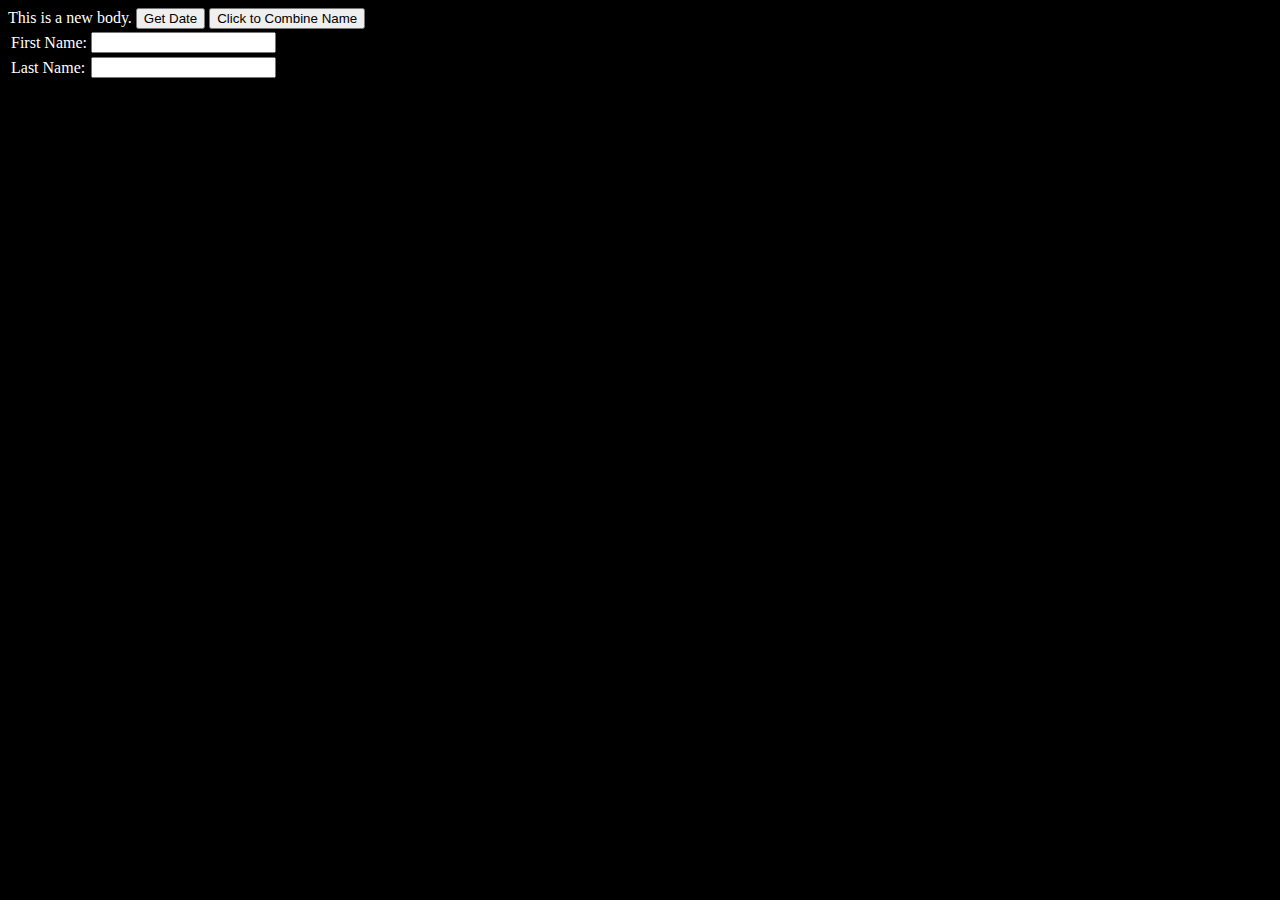
<file: templates/index.html>
<!DOCTYPE html>
<html lang="en">
<head>
    <meta charset="UTF-8">
    <title>Basic Flask Tutorial</title>
</head>
<link rel="stylesheet" href="../static/index.css">
<body>
This is a new body.
<button type="button" onclick="document.getElementById('display').innerHTML=Date()">Get Date</button>
<button type="button" onclick="determineAnswer()">Click to Combine Name</button>

<table>
    <tr>
        <td>First Name: </td> <td><input type="edit" name="First Name" id="first_name"></td>
    </tr>
    <tr>
        <td>Last Name: </td><td><input type="edit" name="Last Name" id="last_name"></td>
    </tr>
</table>

<p id="display"></p>
<p id="display2"></p>

</body>
</html>
<script>
    function determineAnswer() {
        document.getElementById('display2').innerHTML = document.getElementById('first_name').value + ' ' + document.getElementById('last_name').value
    }
</script>
</file>
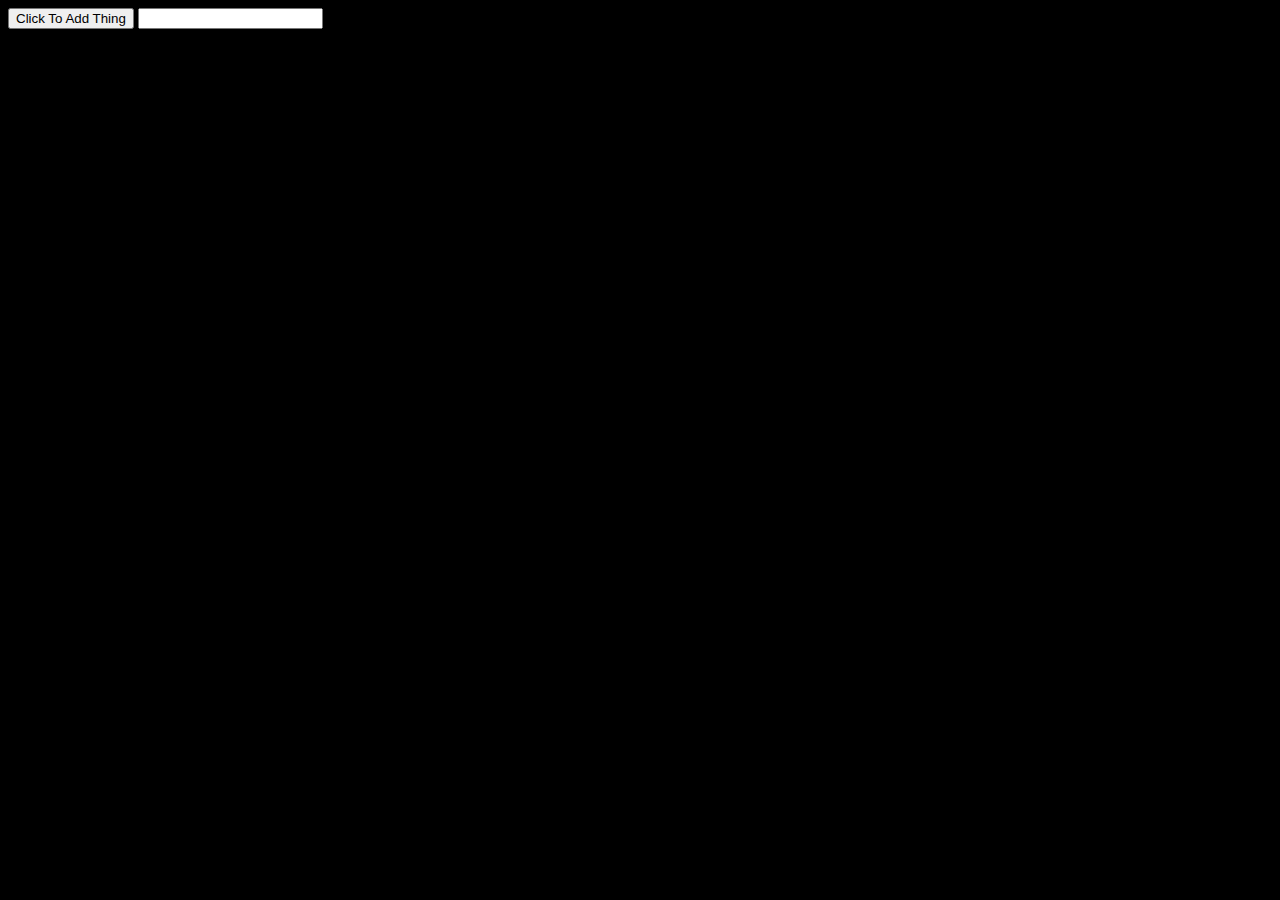
<file: templates/create_element_example.html>
<!DOCTYPE html>
<html lang="en">
<head>
    <meta charset="UTF-8">
    <title>Create Element Example</title>
</head>
<link rel="stylesheet" href="../static/index.css">
<body>
<button type="button" id="create_new" onclick="createNewElement()">Click To Add Thing</button>
<input type="text" id="component_name">
<div id="starting_div"></div>
</body>
</html>

<script>
    function createNewElement() {
        let new_div = document.createElement("div");
        new_div.setAttribute("class", "test_class");
        let text = document.getElementById("component_name").value;
        new_div.appendChild(document.createTextNode(text));
        let last_div = document.getElementById("starting_div");
        document.body.appendChild(new_div);
    }
</script>
</file>
<file: static/index.css>
body {
    background-color: black;
    color: white;
    width: 50%;
}

.input_form {
    background-color: darkblue;
    color: white;
}
</file>
